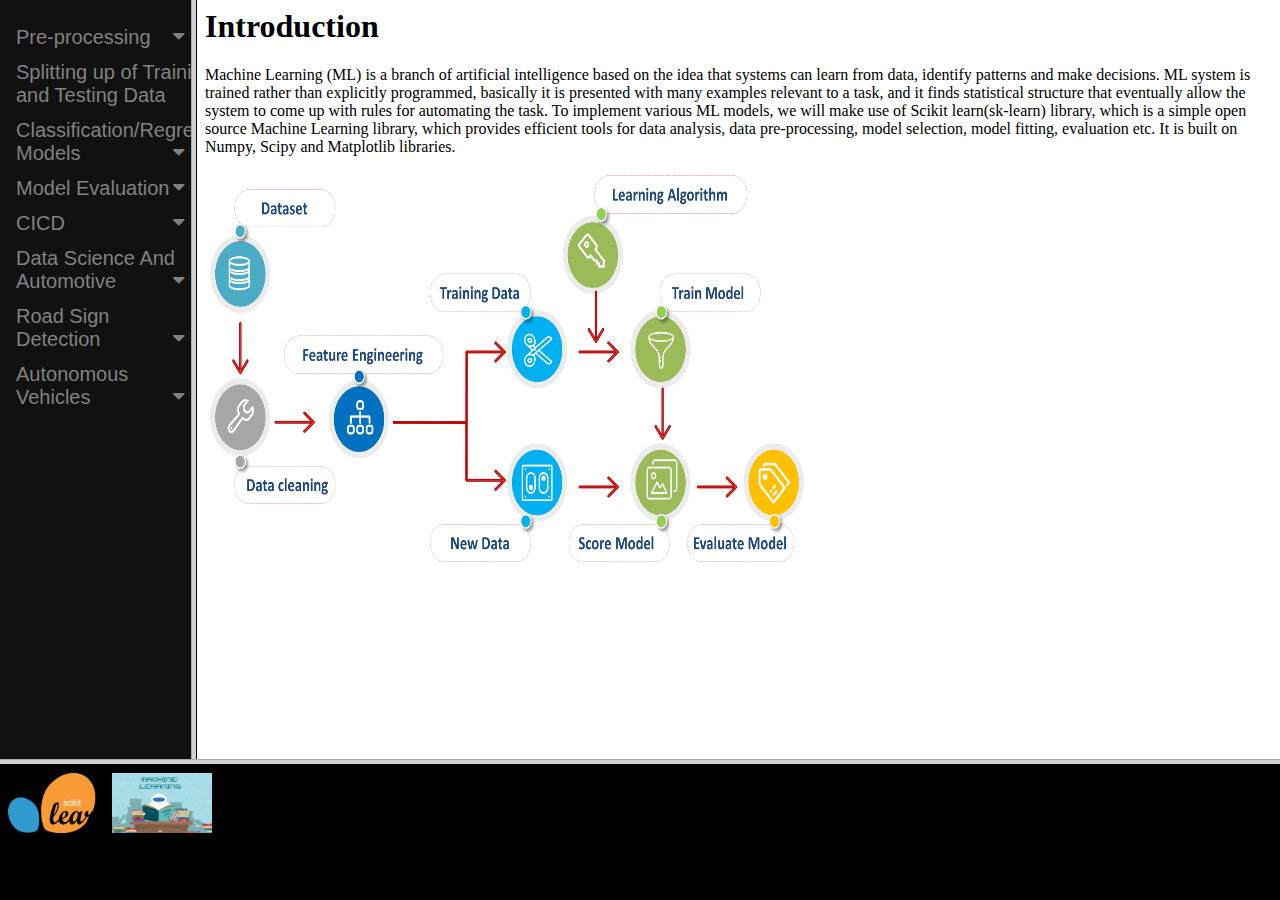
<file: Arrangment/index.html>
<!DOCTYPE html>
<html>


<frameset rows="85%,15%">
	

	<frameset cols="15%,*">
		
		<frame src="frame_b.html" >
		<frame name="iframe_a"  src="MLPages/Introduction.html" >
		
	</frameset>
	<frame src="footer.html" noresize="noresize">
	
</frameset>

</html>
</file>
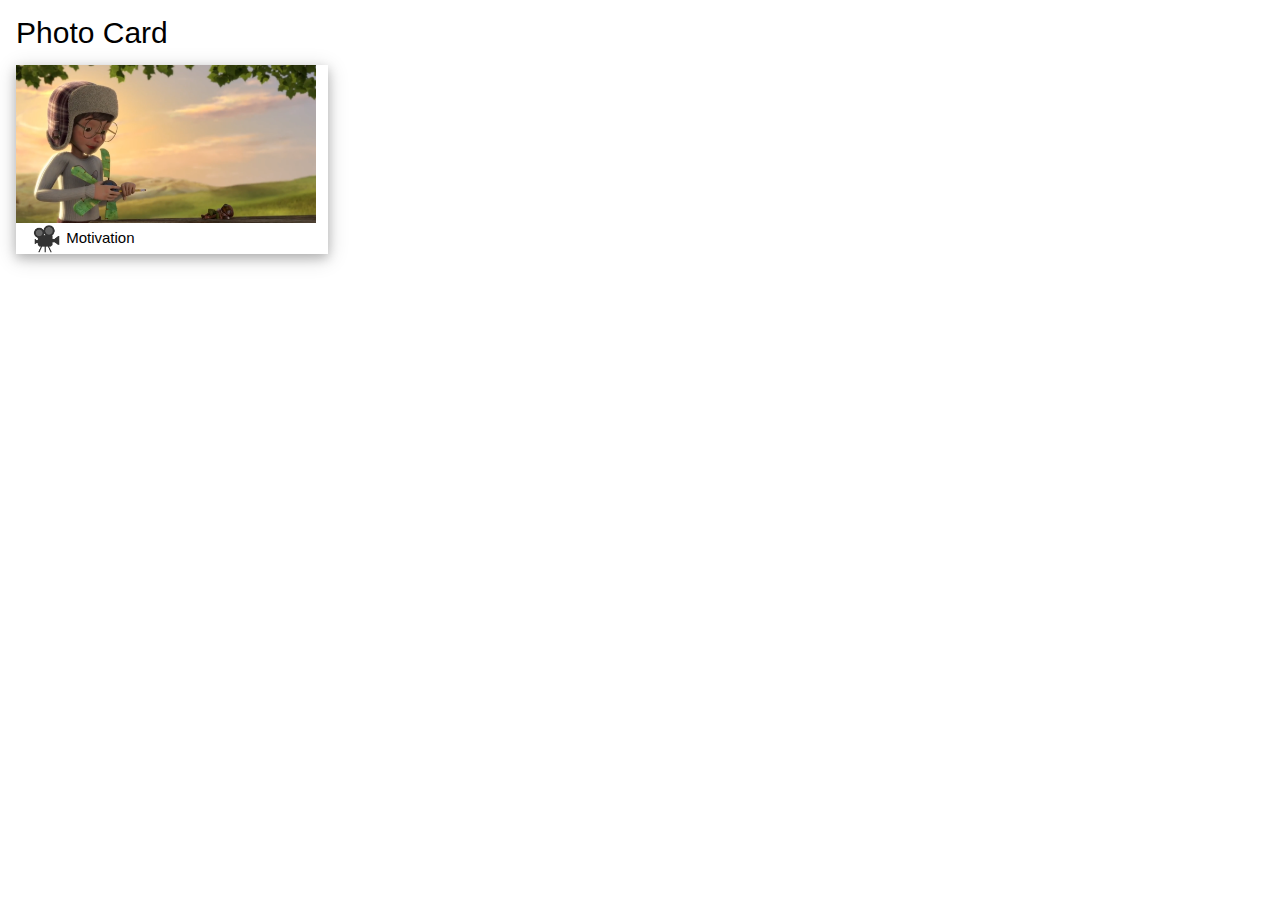
<file: Cards/index.html>
<!DOCTYPE html>
<html>
<title>W3.CSS</title>
<meta name="viewport" content="width=device-width, initial-scale=1">
<link rel="stylesheet" href="https://www.w3schools.com/w3css/4/w3.css">
<style>
#imagcircle {
  border-radius: 50%;
}
</style>
<body>


<div class="w3-container">
  <h2>Photo Card</h2>



  <div class="w3-card-4" style="width:25%">
 <img src="videos1.png" alt="Italian Trulli" width="300" >

    <div class="w3-container">
      <img class="imagcircle" src="icon1.png" alt="Avatar" style="width:30px"> Motivation
    </div>
  </div>
</div>

</body>
</html>
</file>
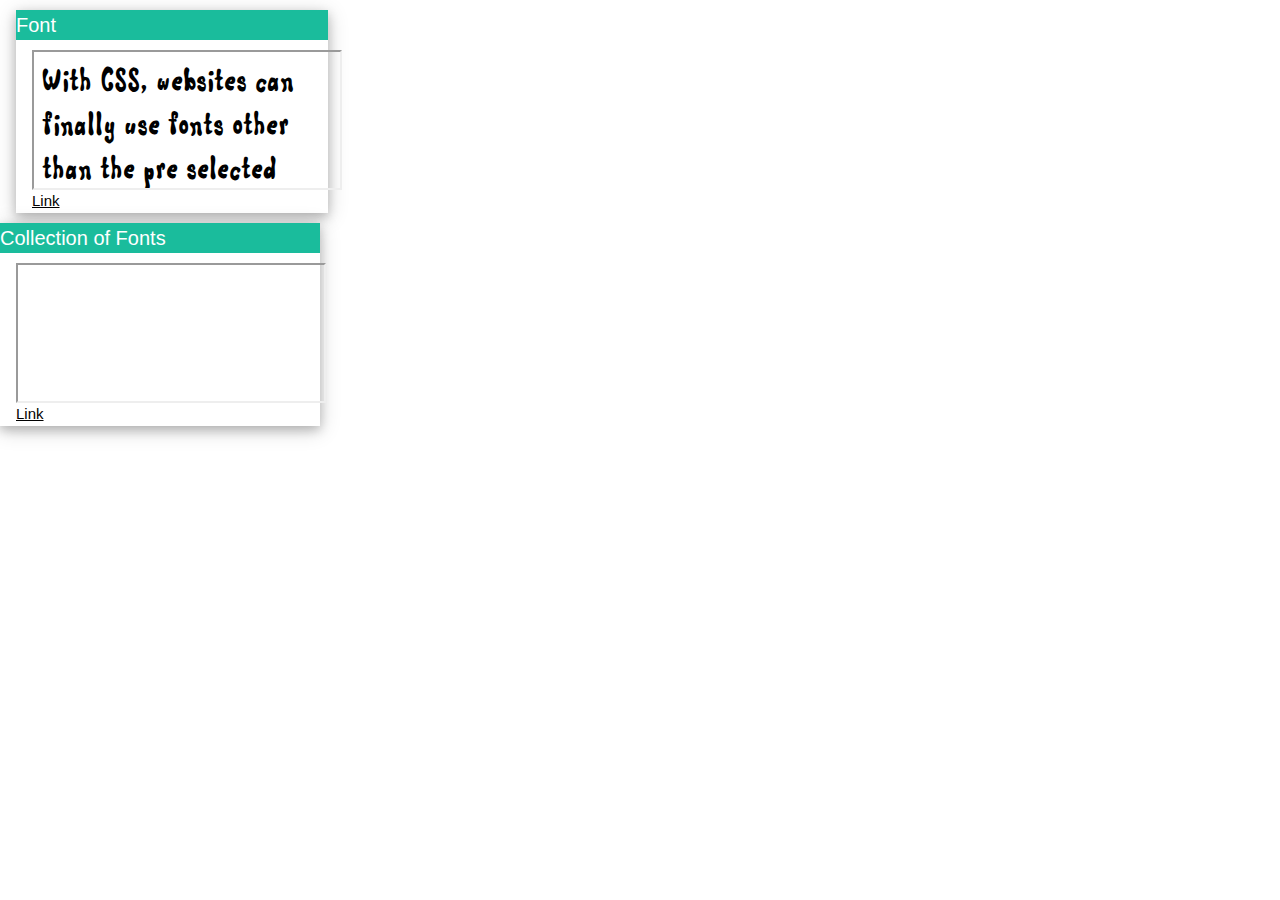
<file: Font/index.html>
<html>
<head>
<title>Page Title</title>
<meta charset="UTF-8">
<meta name="viewport" content="width=device-width, initial-scale=1">
<link rel="stylesheet" href="https://www.w3schools.com/w3css/4/w3.css">
<style>
/* Style the body */
body {
  font-family: Arial;
  margin: 0;
}

/* Header/Logo Title */
.header {
  padding: 0px;
  text-align: left;
  background: #1abc9c;
  color: white;
  font-size: 20px;
}

/* Page Content */
.content {padding:0px;}
</style>
</head>


</style>
</head>
<body>

<div class="w3-container">


  <div class="w3-card-4" style="width:25%">
    
	  <h1 class="header">Font</h1>
    <div class="w3-container">
	<iframe width="310" height="140"  src="File.html"></iframe>

 <a href="https://drive.google.com/file/d/1WO3ZG9R5Vi-tHY6UpSZdrMdIKhEZMXMV/view?usp=sharing" target="_blank">Link</a> 
    </div>
  </div>
</div>


 <div class="w3-card-4" style="width:25%">
    
	  <h1 class="header">Collection of Fonts</h1>
    <div class="w3-container">
<iframe width="310" height="140"  src="https://www.dafont.com/" ></iframe>
<a href="https://www.dafont.com/" target="_blank">Link</a> 
    </div>
  </div>










</body>
</html>
</file>
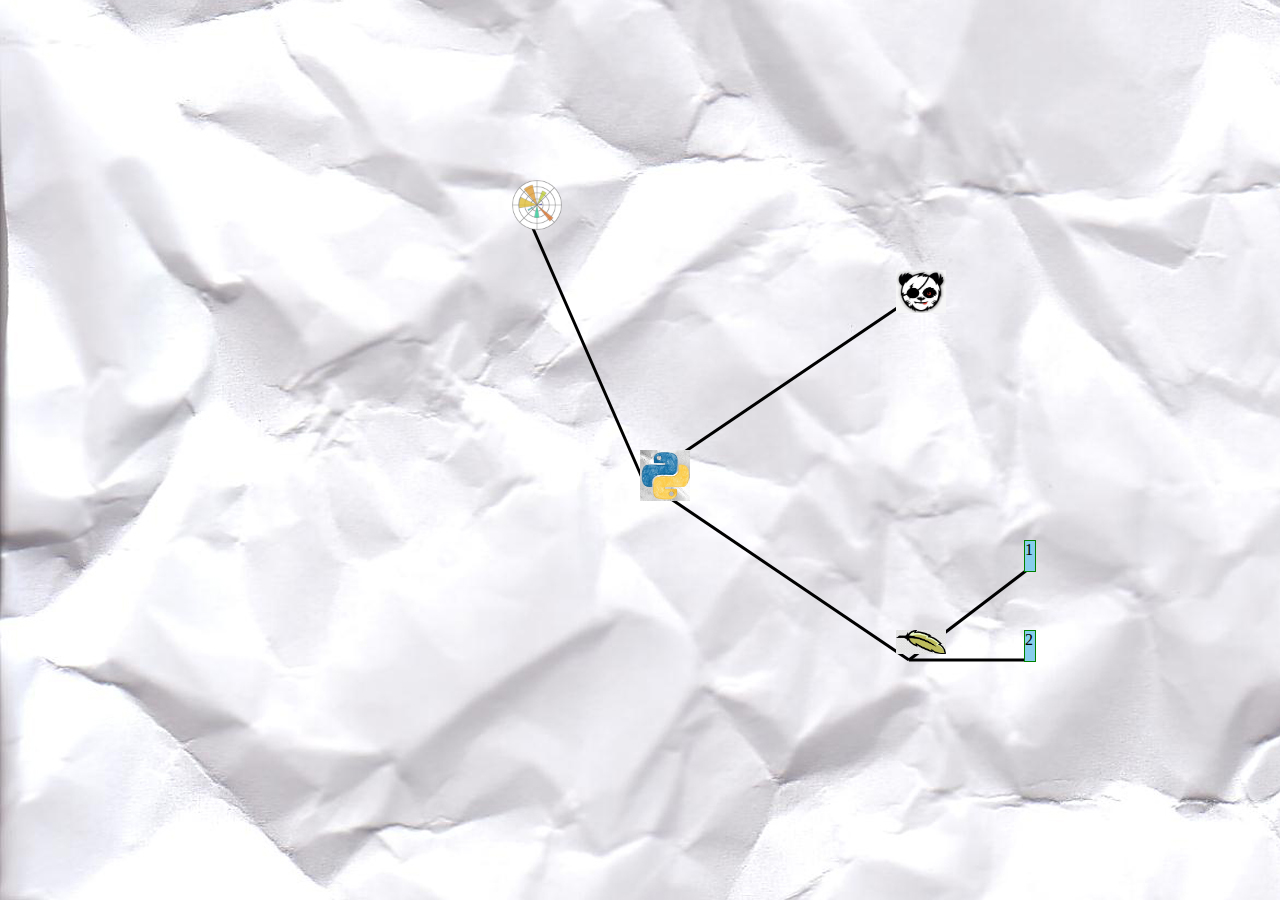
<file: MindMap/index.html>
<!doctype html>
<html>
<head>

<script type="text/javascript" src="jquery.js"></script>
<script src="jquery-ui.js"></script>

    <link rel="stylesheet" href="style.css" type="text/css">

    <script src="script.js"></script>
</head>
<body>
    <canvas id="canvas" width=300 height=300></canvas>
    <div>
     <div id="position1"> <a href="Pandas/index.html">  <div id="0" class="draggable"> <img src="pandas.jpeg" width="50"></div></a></div>
       <div id="position2"> <div id="1" class="draggable"> <img src="Tk.png" width="50"></div></div>
        <div id="position3"><div id="2" class="draggable textwrite">1</div></div>
        <div id="position4"> <div id="3" class="draggable textwrite">2</div> </div>
	<div id="position5"> <div id="4" class="draggable"><img src="matplotlib.png" width="50"></div> </div>


    </div>
    <div id="wrap2">
        <div id="0r" class="draggable"><img src="python.png" width="50"></div>


    </div>
</body>
</html>
</file>
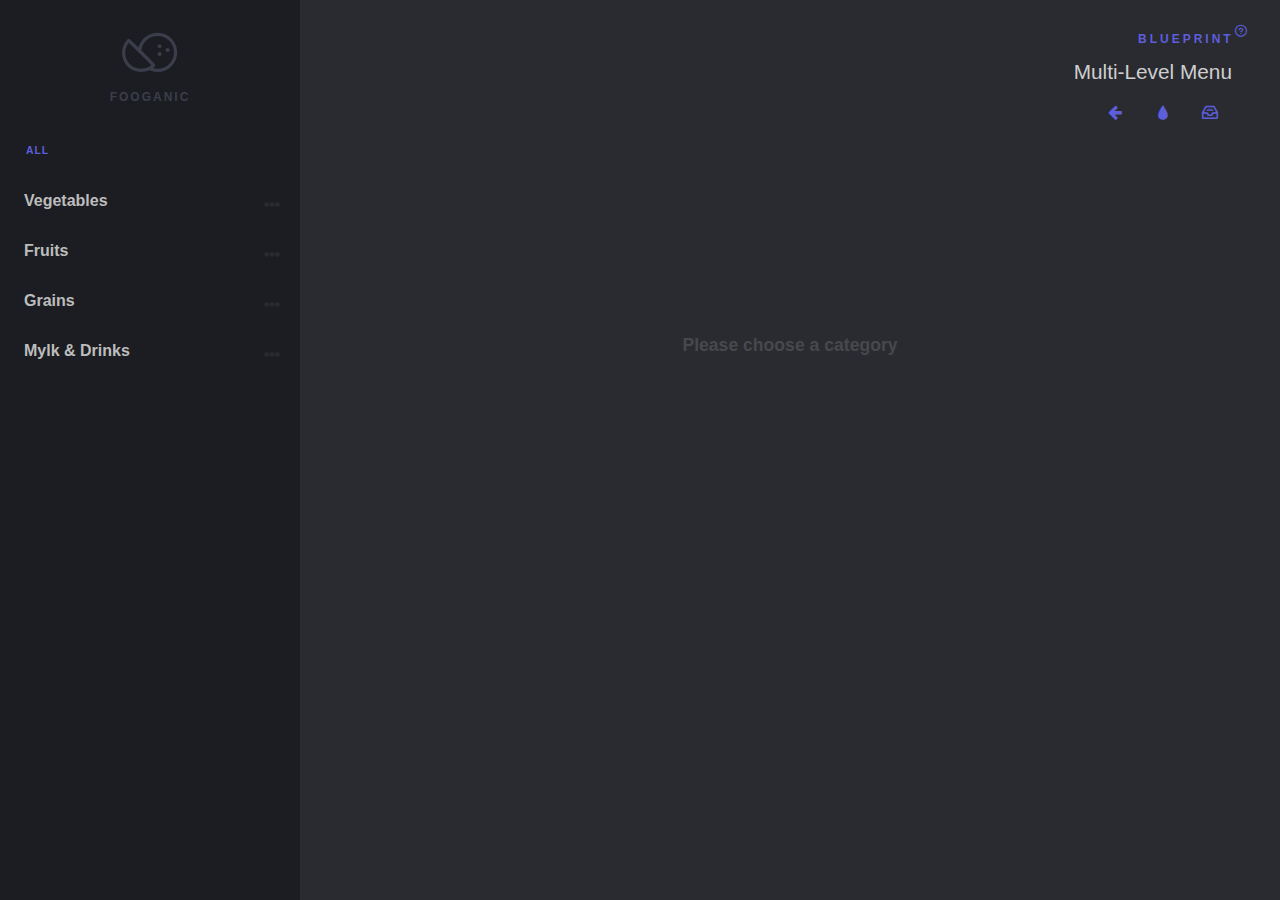
<file: MultiLevelMenu-master/index.html>
<!DOCTYPE html>
<html lang="en" class="no-js">

<head>
	<meta charset="UTF-8" />
	<meta http-equiv="X-UA-Compatible" content="IE=edge,chrome=1">
	<meta name="viewport" content="width=device-width, initial-scale=1.0">
	<title>Blueprint: Multi-Level Menu</title>
	<meta name="description" content="Blueprint: A basic template for a responsive multi-level menu" />
	<meta name="keywords" content="blueprint, template, html, css, menu, responsive, mobile-friendly" />
	<meta name="author" content="Codrops" />
	<link rel="shortcut icon" href="favicon.ico">
	<!-- food icons -->
	<link rel="stylesheet" type="text/css" href="css/organicfoodicons.css" />
	<!-- demo styles -->
	<link rel="stylesheet" type="text/css" href="css/demo.css" />
	<!-- menu styles -->
	<link rel="stylesheet" type="text/css" href="css/component.css" />
	<script src="js/modernizr-custom.js"></script>
</head>

<body>
	<!-- Main container -->
	<div class="container">
		<!-- Blueprint header -->
		<header class="bp-header cf">
			<div class="dummy-logo">
				<div class="dummy-icon foodicon foodicon--coconut"></div>
				<h2 class="dummy-heading">Fooganic</h2>
			</div>
			<div class="bp-header__main">
				<span class="bp-header__present">Blueprint <span class="bp-tooltip bp-icon bp-icon--about" data-content="The Blueprints are a collection of basic and minimal website concepts, components, plugins and layouts with minimal style for easy adaption and usage, or simply for inspiration."></span></span>
				<h1 class="bp-header__title">Multi-Level Menu</h1>
				<nav class="bp-nav">
					<a class="bp-nav__item bp-icon bp-icon--prev" href="http://tympanus.net/Blueprints/PageStackNavigation/" data-info="previous Blueprint"><span>Previous Blueprint</span></a>
					<!--a class="bp-nav__item bp-icon bp-icon--next" href="" data-info="next Blueprint"><span>Next Blueprint</span></a-->
					<a class="bp-nav__item bp-icon bp-icon--drop" href="http://tympanus.net/codrops/?p=25521" data-info="back to the Codrops article"><span>back to the Codrops article</span></a>
					<a class="bp-nav__item bp-icon bp-icon--archive" href="http://tympanus.net/codrops/category/blueprints/" data-info="Blueprints archive"><span>Go to the archive</span></a>
				</nav>
			</div>
		</header>
		<button class="action action--open" aria-label="Open Menu"><span class="icon icon--menu"></span></button>
		<nav id="ml-menu" class="menu">
			<button class="action action--close" aria-label="Close Menu"><span class="icon icon--cross"></span></button>
			<div class="menu__wrap">
				<ul data-menu="main" class="menu__level" tabindex="-1" role="menu" aria-label="All">
					<li class="menu__item" role="menuitem"><a class="menu__link" data-submenu="submenu-1" aria-owns="submenu-1" href="#">Vegetables</a></li>
					<li class="menu__item" role="menuitem"><a class="menu__link" data-submenu="submenu-2" aria-owns="submenu-2" href="#">Fruits</a></li>
					<li class="menu__item" role="menuitem"><a class="menu__link" data-submenu="submenu-3" aria-owns="submenu-3" href="#">Grains</a></li>
					<li class="menu__item" role="menuitem"><a class="menu__link" data-submenu="submenu-4" aria-owns="submenu-4" href="#">Mylk &amp; Drinks</a></li>
				</ul>
				<!-- Submenu 1 -->
				<ul data-menu="submenu-1" id="submenu-1" class="menu__level" tabindex="-1" role="menu" aria-label="Vegetables">
					<li class="menu__item" role="menuitem"><a class="menu__link" href="#">Stalk Vegetables</a></li>
					<li class="menu__item" role="menuitem"><a class="menu__link" href="#">Roots &amp; Seeds</a></li>
					<li class="menu__item" role="menuitem"><a class="menu__link" href="#">Cabbages</a></li>
					<li class="menu__item" role="menuitem"><a class="menu__link" href="#">Salad Greens</a></li>
					<li class="menu__item" role="menuitem"><a class="menu__link" href="#">Mushrooms</a></li>
					<li class="menu__item" role="menuitem"><a class="menu__link" data-submenu="submenu-1-1" aria-owns="submenu-1-1" href="#">Sale %</a></li>
				</ul>
				<!-- Submenu 1-1 -->
				<ul data-menu="submenu-1-1" id="submenu-1-1" class="menu__level" tabindex="-1" role="menu" aria-label="Sale %">
					<li class="menu__item" role="menuitem"><a class="menu__link" href="#">Fair Trade Roots</a></li>
					<li class="menu__item" role="menuitem"><a class="menu__link" href="#">Dried Veggies</a></li>
					<li class="menu__item" role="menuitem"><a class="menu__link" href="#">Our Brand</a></li>
					<li class="menu__item" role="menuitem"><a class="menu__link" href="#">Homemade</a></li>
				</ul>
				<!-- Submenu 2 -->
				<ul data-menu="submenu-2" id="submenu-2" class="menu__level" tabindex="-1" role="menu" aria-label="Fruits">
					<li class="menu__item" role="menuitem"><a class="menu__link" href="#">Citrus Fruits</a></li>
					<li class="menu__item" role="menuitem"><a class="menu__link" href="#">Berries</a></li>
					<li class="menu__item" role="menuitem"><a class="menu__link" data-submenu="submenu-2-1" aria-owns="submenu-2-1" href="#">Special Selection</a></li>
					<li class="menu__item" role="menuitem"><a class="menu__link" href="#">Tropical Fruits</a></li>
					<li class="menu__item" role="menuitem"><a class="menu__link" href="#">Melons</a></li>
				</ul>
				<!-- Submenu 2-1 -->
				<ul data-menu="submenu-2-1" id="submenu-2-1" class="menu__level" tabindex="-1" role="menu" aria-label="Special Selection">
					<li class="menu__item" role="menuitem"><a class="menu__link" href="#">Exotic Mixes</a></li>
					<li class="menu__item" role="menuitem"><a class="menu__link" href="#">Wild Pick</a></li>
					<li class="menu__item" role="menuitem"><a class="menu__link" href="#">Vitamin Boosters</a></li>
				</ul>
				<!-- Submenu 3 -->
				<ul data-menu="submenu-3" id="submenu-3" class="menu__level" tabindex="-1" role="menu" aria-label="Grains">
					<li class="menu__item" role="menuitem"><a class="menu__link" href="#">Buckwheat</a></li>
					<li class="menu__item" role="menuitem"><a class="menu__link" href="#">Millet</a></li>
					<li class="menu__item" role="menuitem"><a class="menu__link" href="#">Quinoa</a></li>
					<li class="menu__item" role="menuitem"><a class="menu__link" href="#">Wild Rice</a></li>
					<li class="menu__item" role="menuitem"><a class="menu__link" href="#">Durum Wheat</a></li>
					<li class="menu__item" role="menuitem"><a class="menu__link" data-submenu="submenu-3-1" aria-owns="submenu-3-1" href="#">Promo Packs</a></li>
				</ul>
				<!-- Submenu 3-1 -->
				<ul data-menu="submenu-3-1" id="submenu-3-1" class="menu__level" tabindex="-1" role="menu" aria-label="Promo Packs">
					<li class="menu__item" role="menuitem"><a class="menu__link" href="#">Starter Kit</a></li>
					<li class="menu__item" role="menuitem"><a class="menu__link" href="#">The Essential 8</a></li>
					<li class="menu__item" role="menuitem"><a class="menu__link" href="#">Bolivian Secrets</a></li>
					<li class="menu__item" role="menuitem"><a class="menu__link" href="#">Flour Packs</a></li>
				</ul>
				<!-- Submenu 4 -->
				<ul data-menu="submenu-4" id="submenu-4" class="menu__level" tabindex="-1" role="menu" aria-label="Mylk &amp; Drinks">
					<li class="menu__item" role="menuitem"><a class="menu__link" href="#">Grain Mylks</a></li>
					<li class="menu__item" role="menuitem"><a class="menu__link" href="#">Seed Mylks</a></li>
					<li class="menu__item" role="menuitem"><a class="menu__link" href="#">Nut Mylks</a></li>
					<li class="menu__item" role="menuitem"><a class="menu__link" href="#">Nutri Drinks</a></li>
					<li class="menu__item" role="menuitem"><a class="menu__link" data-submenu="submenu-4-1" aria-owns="submenu-4-1" href="#">Selection</a></li>
				</ul>
				<!-- Submenu 4-1 -->
				<ul data-menu="submenu-4-1" id="submenu-4-1" class="menu__level" tabindex="-1" role="menu" aria-label="Selection">
					<li class="menu__item" role="menuitem"><a class="menu__link" href="#">Nut Mylk Packs</a></li>
					<li class="menu__item" role="menuitem"><a class="menu__link" href="#">Amino Acid Heaven</a></li>
					<li class="menu__item" role="menuitem"><a class="menu__link" href="#">Allergy Free</a></li>
				</ul>
			</div>
		</nav>
		<div class="content">
			<p class="info">Please choose a category</p>
			<!-- Ajax loaded content here -->
		</div>
	</div>
	<!-- /view -->
	<script src="js/classie.js"></script>
	<script src="js/dummydata.js"></script>
	<script src="js/main.js"></script>
	<script>
	(function() {
		var menuEl = document.getElementById('ml-menu'),
			mlmenu = new MLMenu(menuEl, {
				// breadcrumbsCtrl : true, // show breadcrumbs
				// initialBreadcrumb : 'all', // initial breadcrumb text
				backCtrl : false, // show back button
				// itemsDelayInterval : 60, // delay between each menu item sliding animation
				onItemClick: loadDummyData // callback: item that doesn´t have a submenu gets clicked - onItemClick([event], [inner HTML of the clicked item])
			});

		// mobile menu toggle
		var openMenuCtrl = document.querySelector('.action--open'),
			closeMenuCtrl = document.querySelector('.action--close');

		openMenuCtrl.addEventListener('click', openMenu);
		closeMenuCtrl.addEventListener('click', closeMenu);

		function openMenu() {
			classie.add(menuEl, 'menu--open');
			closeMenuCtrl.focus();
		}

		function closeMenu() {
			classie.remove(menuEl, 'menu--open');
			openMenuCtrl.focus();
		}

		// simulate grid content loading
		var gridWrapper = document.querySelector('.content');

		function loadDummyData(ev, itemName) {
			ev.preventDefault();

			closeMenu();
			gridWrapper.innerHTML = '';
			classie.add(gridWrapper, 'content--loading');
			setTimeout(function() {
				classie.remove(gridWrapper, 'content--loading');
				gridWrapper.innerHTML = '<ul class="products">' + dummyData[itemName] + '<ul>';
			}, 700);
		}
	})();
	</script>
</body>

</html>
</file>
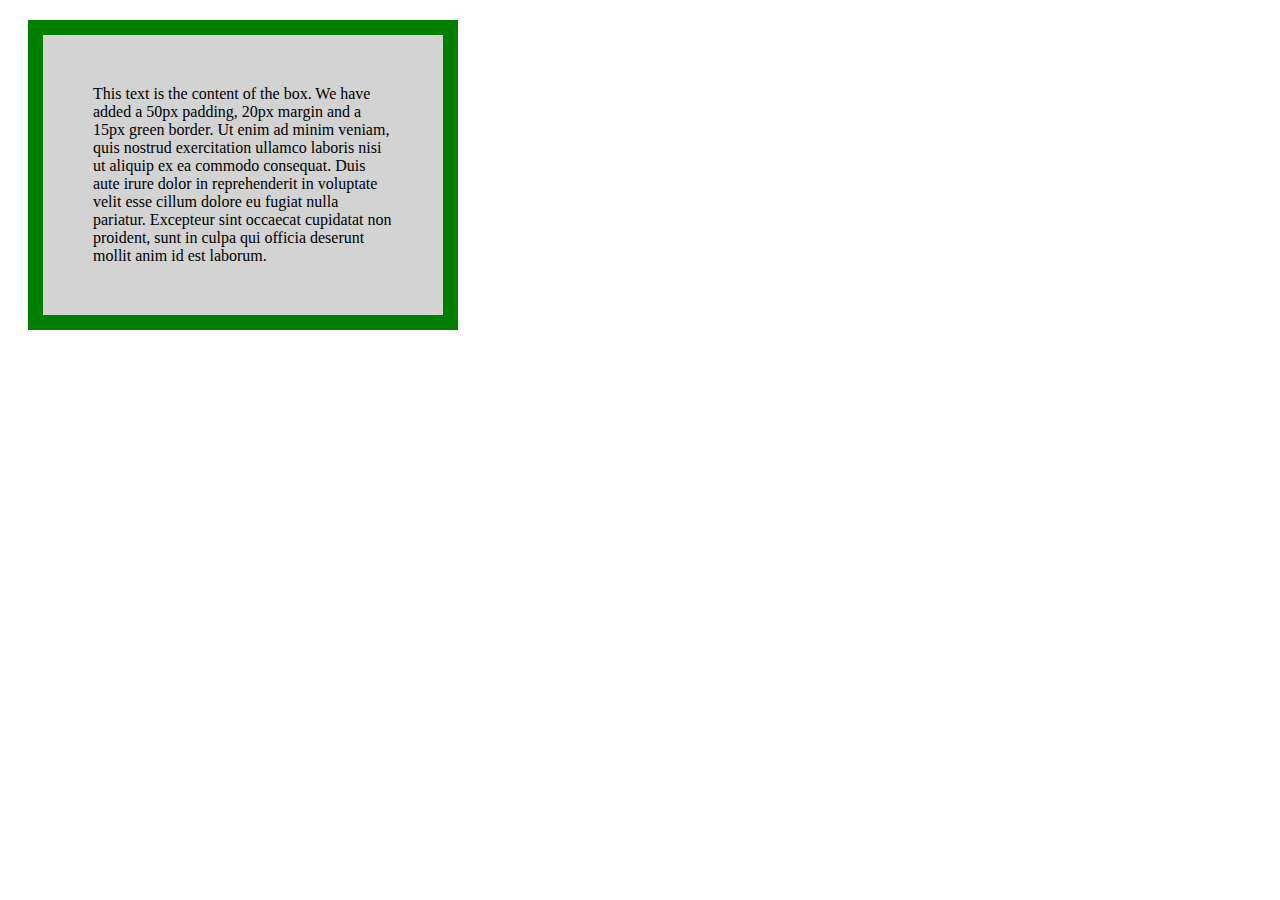
<file: Textbox/index.html>
<!DOCTYPE html>
<html>
<head>
<style>
div {
  background-color: lightgrey;
  width: 300px;
  border: 15px solid green;
  padding: 50px;
  margin: 20px;
}
</style>
</head>
<body>


<div>This text is the content of the box. We have added a 50px padding, 20px margin and a 15px green border. Ut enim ad minim veniam, quis nostrud exercitation ullamco laboris nisi ut aliquip ex ea commodo consequat. Duis aute irure dolor in reprehenderit in voluptate velit esse cillum dolore eu fugiat nulla pariatur. Excepteur sint occaecat cupidatat non proident, sunt in culpa qui officia deserunt mollit anim id est laborum.</div>

</body>
</html>
</file>
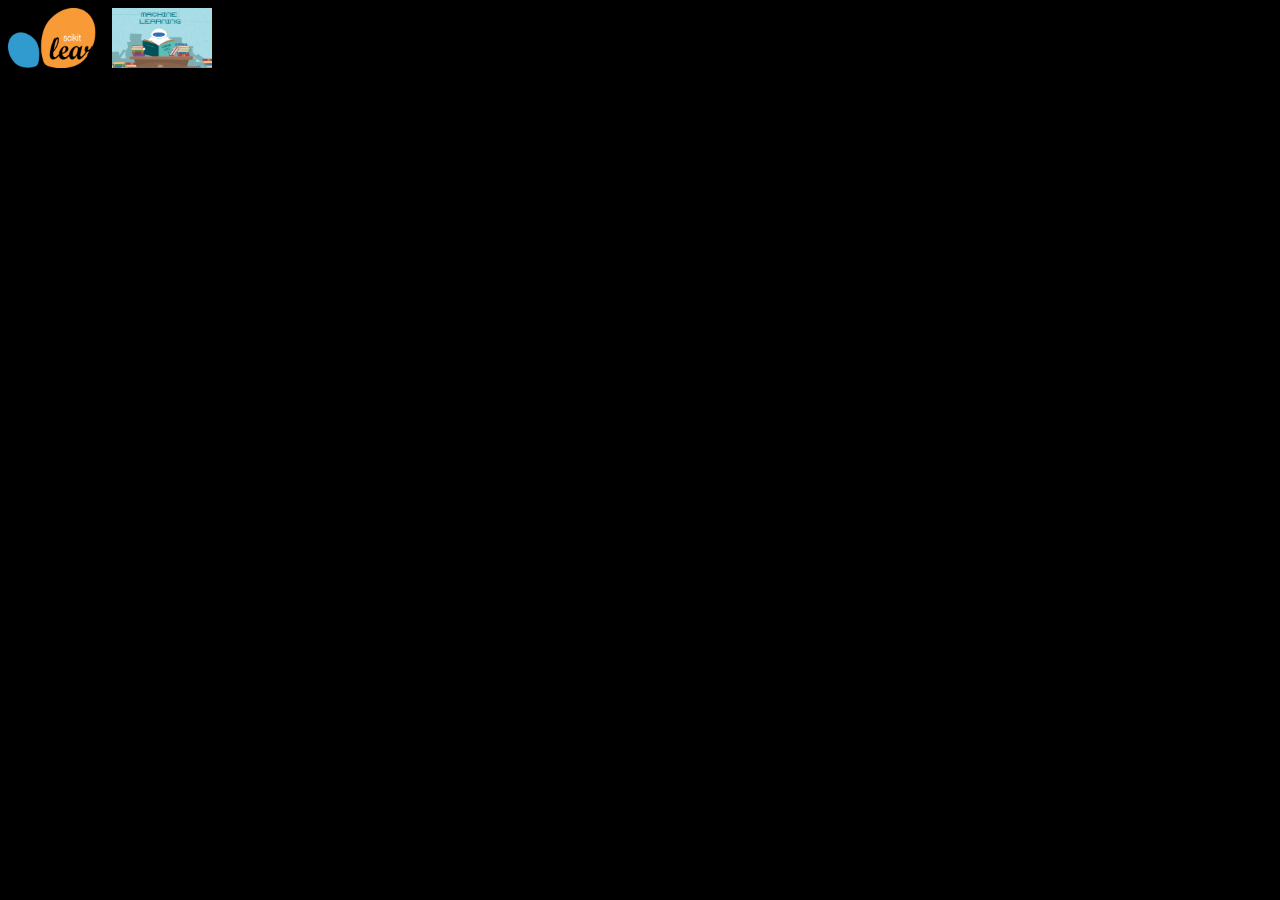
<file: Arrangment/footer.html>
<html>
<body style="background-color:black;">

<img src="sklearn.png" alt="Italian Trulli" height="60" width="100">
<img src="machineLearning3.png" height="60" width="100" alt="Italian Trulli">
</body>
</html>
</file>
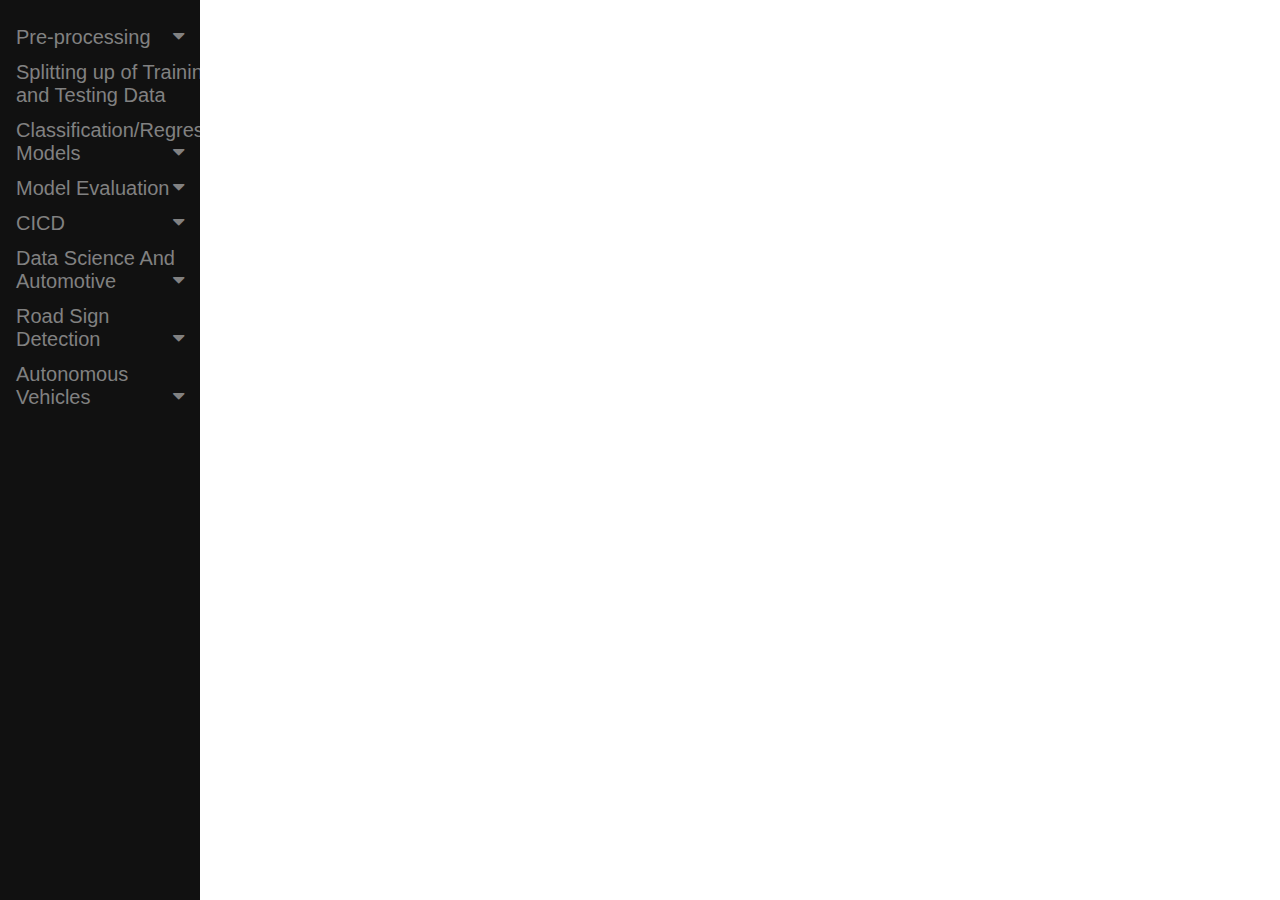
<file: Arrangment/frame_b.html>
<!DOCTYPE html>
<html>
<head>
<meta name="viewport" content="width=device-width, initial-scale=1">
<link rel="stylesheet" href="https://cdnjs.cloudflare.com/ajax/libs/font-awesome/4.7.0/css/font-awesome.min.css">
<style>
body {
  font-family: "Lato", sans-serif;
}

/* Fixed sidenav, full height */
.sidenav {
  height: 100%;
  width: 200px;
  position: fixed;
  z-index: 1;
  top: 0;
  left: 0;
  background-color: #111;
  overflow-x: hidden;
  padding-top: 20px;
}

/* Style the sidenav links and the dropdown button */
.sidenav a, .dropdown-btn {
  padding: 6px 8px 6px 16px;
  text-decoration: none;
  font-size: 20px;
  color: #818181;
  display: block;
  border: none;
  background: none;
  width: 100%;
  text-align: left;
  cursor: pointer;
  outline: none;
}

/* On mouse-over */
.sidenav a:hover, .dropdown-btn:hover {
  color: #f1f1f1;
}

/* Main content */
.main {
  margin-left: 200px; /* Same as the width of the sidenav */
  font-size: 20px; /* Increased text to enable scrolling */
  padding: 0px 10px;
}

/* Add an active class to the active dropdown button */
.active {
  background-color: green;
  color: white;
}

/* Dropdown container (hidden by default). Optional: add a lighter background color and some left padding to change the design of the dropdown content */
.dropdown-container {
  display: none;
  background-color: #262626;
  padding-left: 8px;
}

/* Optional: Style the caret down icon */
.fa-caret-down {
  float: right;
  padding-right: 8px;
}

/* Some media queries for responsiveness */
@media screen and (max-height: 450px) {
  .sidenav {padding-top: 15px;}
  .sidenav a {font-size: 18px;}
}
</style>
</head>
<body>

<div class="sidenav">

  <button class="dropdown-btn">Pre-processing 
    <i class="fa fa-caret-down"></i>
  </button>
  <div class="dropdown-container">
    <a target="iframe_a"  href="MLPages/StandardScaler.html">StandardScaler</a>
    <a target="iframe_a" href="MLPages/ScalingToARange.html">Scaling to a range</a>
    <a target="iframe_a" href="MLPages/Normalizer.html">Normalizer</a>
	 <a target="iframe_a" href="MLPages/EncodingCategoricalData.html">Encoding categorical data</a>
  </div>
<a target="iframe_a" href="MLPages/SplittingUpOfTrainingAndTestingData.html">Splitting up of Training and Testing Data</a>


  <button class="dropdown-btn">Classification/Regression Models

    <i class="fa fa-caret-down"></i>
  </button>
  <div class="dropdown-container">
    <a target="iframe_a"  href="MLPages/LinearRegression.html">Linear Regression</a>
    <a target="iframe_a" href="MLPages/LogisticRegression.html">Logistic Regression</a>
    <a target="iframe_a" href="MLPages/SupportVectorMachine.html">Support Vector Machine</a>
	 <a target="iframe_a" href="MLPages/DecisionTree.html">Decision Tree</a>
	<a target="iframe_a" href="MLPages/RandomForest.html">Random Forest</a>
  </div>


<button class="dropdown-btn">Model Evaluation
    <i class="fa fa-caret-down"></i>
  </button>

  <div class="dropdown-container">
    <a target="iframe_a"  href="MLPages/ClassificationRegression Models.html">Classification model evaluation</a>
    <a target="iframe_a" href="MLPages/RegressionModelEvaluation.html">Regression model evaluation</a>

  </div>


 <button class="dropdown-btn">CICD

    <i class="fa fa-caret-down"></i>
  </button>
  <div class="dropdown-container">
    <a target="iframe_a"  href="CI_CD/Introduction.html">Introduction</a>
    <a target="iframe_a" href="CI_CD/setup.html">How to set it up</a>
    <a target="iframe_a" href="CI_CD/Working.html">How does it work</a>
    <a target="iframe_a" href="CI_CD/Using/Runing.html">How to run it</a>

  </div>

 <button class="dropdown-btn">Data Science And Automotive

    <i class="fa fa-caret-down"></i>
  </button>
  <div class="dropdown-container">
    <a target="iframe_a"  href="DataScienceAndAutomotive/page_1.htm">Introduction</a>
    <a target="iframe_a" href="DataScienceAndAutomotive/page_2.htm">Available Online Courses</a>
    <a target="iframe_a" href="DataScienceAndAutomotive/page_3.htm">Basics of Python</a>
    <a target="iframe_a" href="DataScienceAndAutomotive/page_4.htm">Databases</a>
	<a target="iframe_a" href="DataScienceAndAutomotive/page_5.htm">Links</a>

  </div>
 <button class="dropdown-btn">Road Sign Detection

    <i class="fa fa-caret-down"></i>
  </button>
  <div class="dropdown-container">
    <a target="iframe_a"  href="RoadSignDetection/ImageProcessingAutomotive.html">Introduction</a>
    <a target="iframe_a" href="RoadSignDetection/RoadSignDetection.html">Road Sign Detection</a>


  </div>


 <button class="dropdown-btn">Autonomous Vehicles

    <i class="fa fa-caret-down"></i>
  </button>
  <div class="dropdown-container">
    <a target="iframe_a"  href="AutonomousVehicles/Introduction.html">Introduction</a>
    <a target="iframe_a" href="AutonomousVehicles/Level1.html">Level 1</a>
    <a target="iframe_a" href="AutonomousVehicles/Level2.html">Level 2</a>
    <a target="iframe_a" href="AutonomousVehicles/Level3.html">Level 3</a>
    <a target="iframe_a" href="AutonomousVehicles/Level4.html">Level 4</a>
    <a target="iframe_a" href="AutonomousVehicles/Level5.html">Level 5</a>		
    	


  </div>

</div>





<script>
/* Loop through all dropdown buttons to toggle between hiding and showing its dropdown content - This allows the user to have multiple dropdowns without any conflict */
var dropdown = document.getElementsByClassName("dropdown-btn");
var i;

for (i = 0; i < dropdown.length; i++) {
  dropdown[i].addEventListener("click", function() {
  this.classList.toggle("active");
  var dropdownContent = this.nextElementSibling;
  if (dropdownContent.style.display === "block") {
  dropdownContent.style.display = "none";
  } else {
  dropdownContent.style.display = "block";
  }
  });
}
</script>

</body>
</html>
</file>
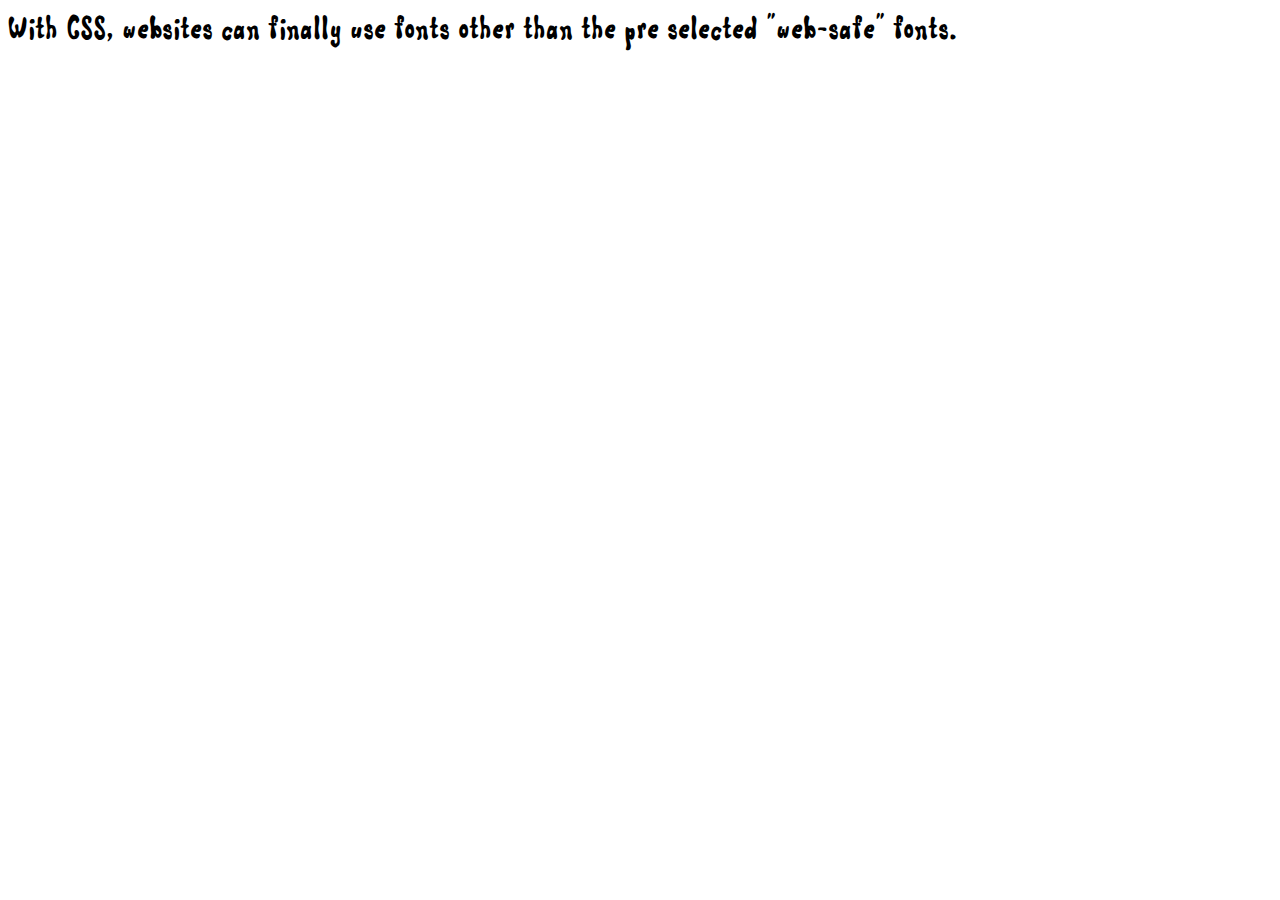
<file: Font/File.html>
<!DOCTYPE html>
<html>
<head>
<style> 
@font-face {
  font-family: myFirstFont;
  src: url(comic_land/ComicLand.ttf);
}

div {
  font-family: myFirstFont;
	font-family: myFirstFont;
	font-size: 200%;
}
</style>
</head>
<body>

<div>With CSS, websites can finally use fonts other than the pre selected "web-safe" fonts.</div>

</body>
</html>
</file>
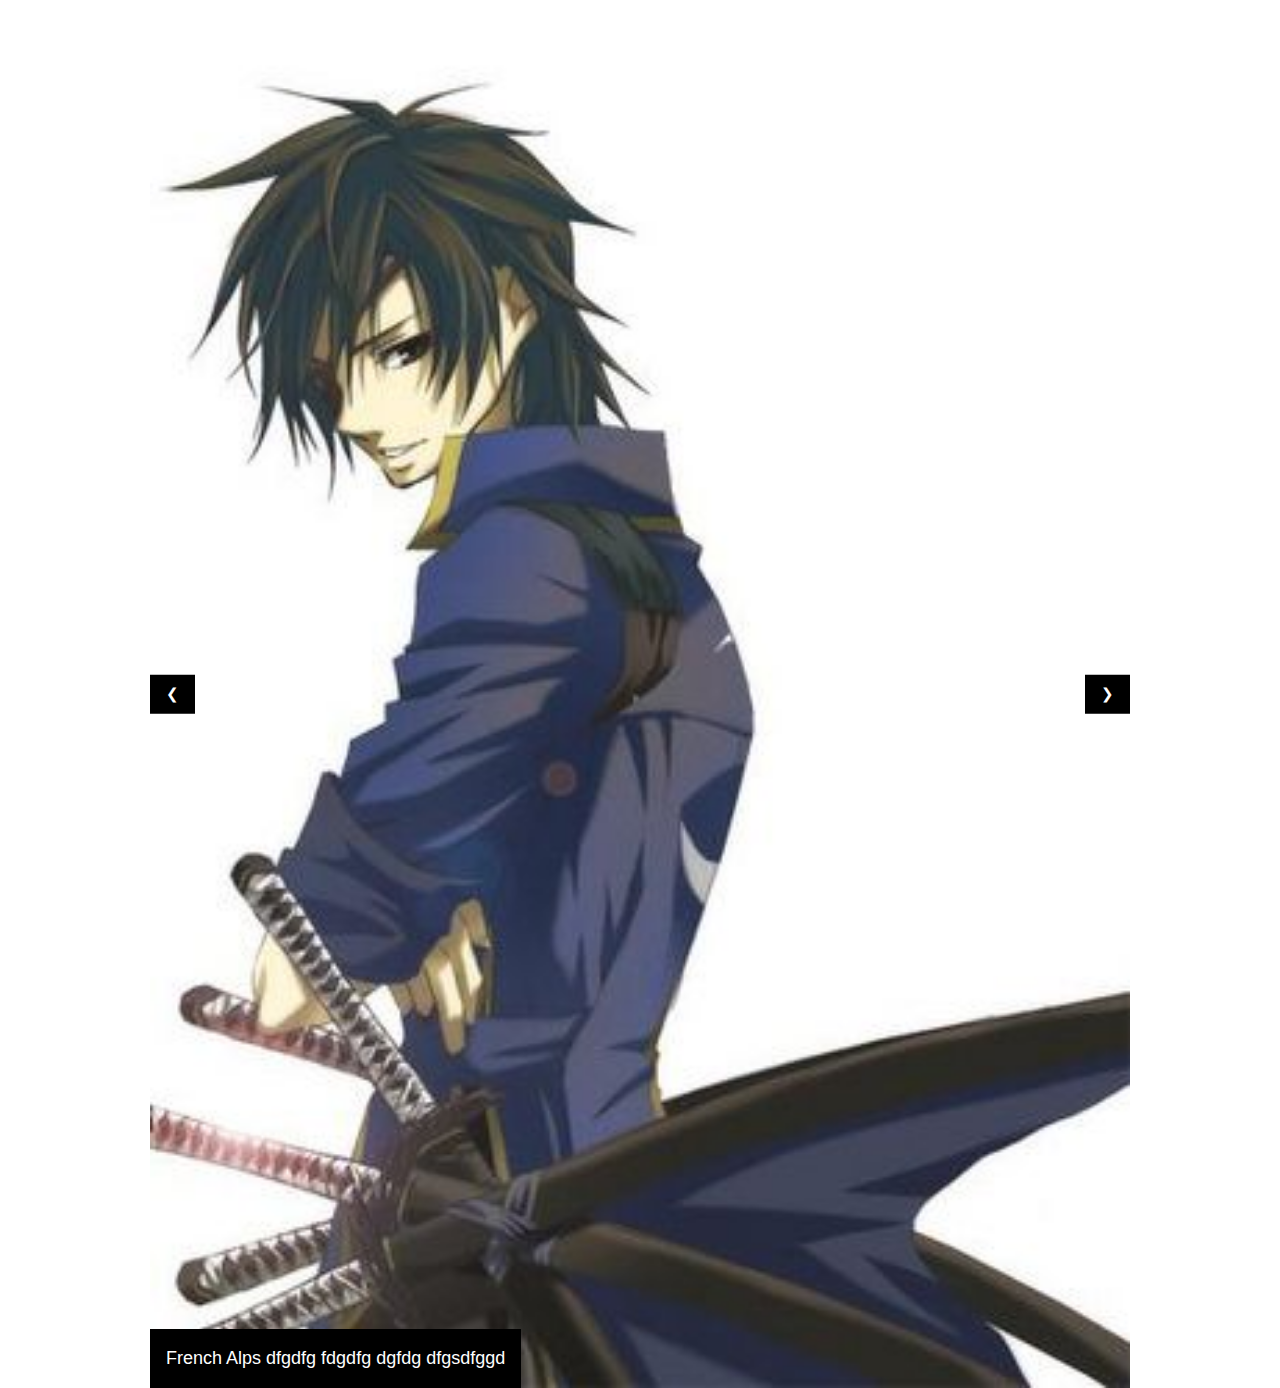
<file: SlideShow/SlideShow.html>
<!DOCTYPE html>
<html>
<title>W3.CSS</title>
<meta name="viewport" content="width=device-width, initial-scale=1">
<link rel="stylesheet" href="https://www.w3schools.com/w3css/4/w3.css">
<style>
.mySlides {display:none;}
</style>
<body>



<div class="w3-content w3-display-container">

<div class="w3-display-container mySlides">
  <img src="1.jpg" style="width:100%">
  <div class="w3-display-bottomleft w3-large w3-container w3-padding-16 w3-black">
    French Alps dfgdfg fdgdfg dgfdg dfgsdfggd
  </div>
</div>

<div class="w3-display-container mySlides">
  <img src="2.jpg" style="width:100%">
  <div class="w3-display-bottomright w3-large w3-container w3-padding-16 w3-black">
    Northern Lights
  </div>
</div>

<div class="w3-display-container mySlides">
  <img src="3.jpeg" style="width:100%">
  <div class="w3-display-topleft w3-large w3-container w3-padding-16 w3-black">
    Beautiful Mountains
  </div>
</div>


<button class="w3-button w3-display-left w3-black" onclick="plusDivs(-1)">&#10094;</button>
<button class="w3-button w3-display-right w3-black" onclick="plusDivs(1)">&#10095;</button>

</div>

<script>
var slideIndex = 1;
showDivs(slideIndex);

function plusDivs(n) {
  showDivs(slideIndex += n);
}

function showDivs(n) {
  var i;
  var x = document.getElementsByClassName("mySlides");
  if (n > x.length) {slideIndex = 1}
  if (n < 1) {slideIndex = x.length}
  for (i = 0; i < x.length; i++) {
     x[i].style.display = "none";  
  }
  x[slideIndex-1].style.display = "block";  
}
</script>

</body>
</html>
</file>
<file: MindMap/style.css>
body {
background-image: url("bg.jpg");
  background-repeat: repeat-n;
margin: 0; height: 100%; overflow: hidden}
    #canvas{
        position:absolute;

        width:100%;height:100%;
    }
    .draggable{
        width:10px;
        height:30px;
        
    }
.textwrite{
background:skyblue;
        border:1px solid green;
}
    .right{
        margin-left:100px; 
        background:salmon;
    }
    #wrap2{  position: fixed; /* or absolute */
  top: 50%;
  left: 50%;}

    #position1{  position: fixed; /* or absolute */
  top: 30%;
  left: 70%;}

    #position2{  position: fixed; /* or absolute */
  top: 70%;
  left: 70%;}

   #position3{  position: fixed; /* or absolute */
  top: 60%;
  left: 80%;}

   #position4{  position: fixed; /* or absolute */
  top: 70%;
  left: 80%;}

   #position5{  position: fixed; /* or absolute */
  top: 20%;
  left: 40%;}
</file>
<file: MultiLevelMenu-master/css/organicfoodicons.css>
@font-face {
	font-family: 'organicfoodicons';
	src:url('../fonts/organicfoodicons/organicfoodicons.eot?56tr8g');
	src:url('../fonts/organicfoodicons/organicfoodicons.eot?56tr8g#iefix') format('embedded-opentype'),
		url('../fonts/organicfoodicons/organicfoodicons.woff2?56tr8g') format('woff2'),
		url('../fonts/organicfoodicons/organicfoodicons.ttf?56tr8g') format('truetype'),
		url('../fonts/organicfoodicons/organicfoodicons.woff?56tr8g') format('woff'),
		url('../fonts/organicfoodicons/organicfoodicons.svg?56tr8g#organicfoodicons') format('svg');
	font-weight: normal;
	font-style: normal;
}

.foodicon {
	font-family: 'organicfoodicons';
	speak: none;
	font-style: normal;
	font-weight: normal;
	font-variant: normal;
	text-transform: none;
	line-height: 1;
	/* Better Font Rendering =========== */
	-webkit-font-smoothing: antialiased;
	-moz-osx-font-smoothing: grayscale;
}

.foodicon--jam::before {
	content: "\e900";
}
.foodicon--radish::before {
	content: "\e901";
}
.foodicon--carrot::before {
	content: "\e902";
}
.foodicon--coconut::before {
	content: "\e903";
}
.foodicon--corn::before {
	content: "\e904";
}
.foodicon--cucumber::before {
	content: "\e905";
}
.foodicon--eggplant::before {
	content: "\e907";
}
.foodicon--ekobag::before {
	content: "\e908";
}
.foodicon--grain::before {
	content: "\e909";
}
.foodicon--grape::before {
	content: "\e90a";
}
.foodicon--leaf::before {
	content: "\e90b";
}
.foodicon--lemon::before {
	content: "\e90c";
}
.foodicon--lettuce::before {
	content: "\e90d";
}
.foodicon--mylk::before {
	content: "\e90e";
}
.foodicon--mushrooms::before {
	content: "\e90f";
}
.foodicon--onion::before {
	content: "\e910";
}
.foodicon--pear::before {
	content: "\e911";
}
.foodicon--pepper::before {
	content: "\e912";
}
.foodicon--smoothie::before {
	content: "\e913";
}
.foodicon--squeezer::before {
	content: "\e914";
}
.foodicon--tomato::before {
	content: "\e915";
}
.foodicon--watermelon::before {
	content: "\e916";
}
.foodicon--apple::before {
	content: "\e917";
}
.foodicon--banana::before {
	content: "\e918";
}
.foodicon--basket::before {
	content: "\e919";
}
.foodicon--blender::before {
	content: "\e91a";
}
.foodicon--bread::before {
	content: "\e91b";
}
.foodicon--broccoli::before {
	content: "\e91c";
}
</file>
<file: MultiLevelMenu-master/css/demo.css>
/* General Blueprint Style */

@font-face {
	font-family: 'bpicons';
	font-weight: normal;
	font-style: normal;
	src: url('../fonts/bpicons/bpicons.eot');
	src: url('../fonts/bpicons/bpicons.eot?#iefix') format('embedded-opentype'), url('../fonts/bpicons/bpicons.woff') format('woff'), url('../fonts/bpicons/bpicons.ttf') format('truetype'), url('../fonts/bpicons/bpicons.svg#bpicons') format('svg');
}/* Made with http://icomoon.io/ */


/* Resets */

*,
*:after,
*:before {
	box-sizing: border-box;
}


/* Helper classes */

.cf:before,
.cf:after {
	content: ' ';
	display: table;
}

.cf:after {
	clear: both;
}


/* Main styles */

body {
	font-family: 'Avenir Next', Avenir, 'Helvetica Neue', 'Lato', 'Segoe UI', Helvetica, Arial, sans-serif;
	overflow: hidden;
	margin: 0;
	color: #cecece;
	background: #2a2b30;
	-webkit-font-smoothing: antialiased;
	-moz-osx-font-smoothing: grayscale;
}

a {
	text-decoration: none;
	color: #fff;
	outline: none;
}

a:hover {
	color: #ddd;
}

.container {
	overflow-y: auto;
	height: 100vh;
}


/* Blueprint header */

.bp-header {
	display: -webkit-flex;
	display: flex;
}

.bp-header__main {
	margin: 0 0 0 auto;
	padding: 2em 3em 0;
	text-align: right;
}

.bp-header__title {
	font-size: 1.3em;
	font-weight: 400;
	line-height: 1.3;
	margin: 0.25em 0 0;
}

.bp-header__present {
	font-size: 0.75em;
	font-weight: 700;
	position: relative;
	z-index: 100;
	display: block;
	margin: 0 -8px 0 0;
	padding: 0 0 0.6em 0;
	text-indent: 3px;
	letter-spacing: 3px;
	text-transform: uppercase;
	color: #5c5edc;
}

.bp-tooltip:after {
	position: relative;
	top: -8px;
	left: -8px;
	display: inline-block;
	width: 0;
	height: 0;
}

.bp-tooltip:hover:before {
	content: attr(data-content);
	font-size: 110%;
	font-weight: 700;
	line-height: 1.2;
	position: absolute;
	top: 1.5em;
	right: 0;
	width: 50vw;
	padding: 0.8em 1em;
	text-align: right;
	text-indent: 0;
	letter-spacing: 0;
	text-transform: none;
	color: #fff;
	background: #5c5edc;
}

.bp-nav {
	margin: 0.5em 0 0 auto;
	text-align: right;
}

.bp-nav__item {
	position: relative;
	display: inline-block;
	width: 2.5em;
	height: 2.5em;
	margin: 0 0.1em;
	text-align: left;
	border-radius: 50%;
}

.bp-nav__item > span {
	display: none;
}

.bp-nav__item:hover:before {
	content: attr(data-info);
	font-size: 0.85em;
	font-weight: bold;
	position: absolute;
	top: 120%;
	right: 0;
	width: 600%;
	text-align: right;
	pointer-events: none;
	color: #595a5f;
}

.bp-nav__item:hover {
	background: #5c5edc;
}

.bp-icon:after {
	font-family: 'bpicons';
	font-weight: normal;
	font-style: normal;
	font-variant: normal;
	text-align: center;
	text-transform: none;
	color: #5c5edc;
	-webkit-font-smoothing: antialiased;
	speak: none;
}

.bp-nav .bp-icon:after {
	line-height: 2.4;
	position: absolute;
	top: 0;
	left: 0;
	width: 100%;
	height: 100%;
	text-indent: 0;
}

.bp-nav a:hover:after {
	color: #fff;
}

.bp-icon--next:after {
	content: '\e000';
}

.bp-icon--drop:after {
	content: '\e001';
}

.bp-icon--archive:after {
	content: '\e002';
}

.bp-icon--about:after {
	content: '\e003';
}

.bp-icon--prev:after {
	content: '\e004';
}

.dummy-logo {
	position: fixed;
	top: 0;
	left: 0;
	width: 300px;
	height: 120px;
	padding: 1em 0 0 0;
	text-align: center;
	color: #3b3d4a;
	background: #1c1d22;
}

.dummy-icon {
	font-size: 4em;
}

.dummy-heading {
	font-size: 0.75em;
	letter-spacing: 2px;
	text-transform: uppercase;
}

.content {
	position: relative;
	min-height: 300px;
	margin: 0 0 0 300px;
}

.content--loading {
	background: url(../img/loading.svg) no-repeat 50% 50%;
}

.products {
	margin: 0;
	padding: 2em;
	text-align: center;
}

.product {
	display: inline-block;
	width: 200px;
	height: 200px;
	margin: 10px;
	border-radius: 5px;
	background: #1c1d22;
}

.product .foodicon {
	font-size: 4em;
	line-height: 190px;
	color: #3b3d4a;
}

.info {
	font-size: 1.1em;
	font-weight: bold;
	padding: 20vh 1em 0;
	text-align: center;
	color: #47484c;
}

body #cdawrap {
	top: auto;
	bottom: 15px;
	background: rgba(0, 0, 0, 0.1);
}

body #cdawrap .carbon-text {
	color: #505158;
}

body #cdawrap a.carbon-poweredby {
	color: #7883c4;
}

body #cdawrap a:hover.carbon-poweredby {
	color: #fff;
}

@media screen and (max-width: 40em) {
	.bp-header {
		padding-top: 3em;
	}
	.bp-header__main,
	.bp-nav {
		width: 100%;
		text-align: center;
	}
	.dummy-logo {
		display: none;
	}
	.content {
		margin: 0;
	}
	body,
	.container {
		height: auto;
		overflow: auto;
	}
}
</file>
<file: MultiLevelMenu-master/css/component.css>
/* Icons (made with Icomoon.io) */

@font-face {
	font-family: 'feather';
	font-weight: normal;
	font-style: normal;
	src: url('../fonts/feather/feather.eot?1gafuo');
	src: url('../fonts/feather/feather.eot?1gafuo#iefix') format('embedded-opentype'), url('../fonts/feather/feather.woff2?1gafuo') format('woff2'), url('../fonts/feather/feather.ttf?1gafuo') format('truetype'), url('../fonts/feather/feather.woff?1gafuo') format('woff'), url('../fonts/feather/feather.svg?1gafuo#feather') format('svg');
}

.icon {
	font-family: 'feather';
	font-weight: normal;
	font-style: normal;
	font-variant: normal;
	line-height: 1;
	text-transform: none;
	/* Better Font Rendering =========== */
	-webkit-font-smoothing: antialiased;
	-moz-osx-font-smoothing: grayscale;
	speak: none;
}

.icon--arrow-left:before {
	content: '\e901';
}

.icon--menu:before {
	content: '\e903';
}

.icon--cross:before {
	content: '\e117';
}


/* Menu styles */

.menu {
	position: fixed;
	top: 120px;
	left: 0;
	width: 300px;
	height: calc(100vh - 120px);
	background: #1c1d22;
}

.menu__wrap {
	position: absolute;
	top: 3.5em;
	bottom: 0;
	overflow: hidden;
	width: 100%;
}

.menu__level {
	position: absolute;
	top: 0;
	left: 0;
	visibility: hidden;
	overflow: hidden;
	overflow-y: scroll;
	width: calc(100% + 50px);
	height: 100%;
	margin: 0;
	padding: 0;
	list-style-type: none;
}

.menu__level:focus {
	outline: none;
}

.menu__level--current {
	visibility: visible;
}

.menu__item {
	display: block;
	width: calc(100% - 50px);
}

.menu__link {
	font-weight: 600;
	position: relative;
	display: block;
	padding: 1em 2.5em 1em 1.5em;
	color: #bdbdbd;
	-webkit-transition: color 0.1s;
	transition: color 0.1s;
}

.menu__link[data-submenu]::after {
	content: '\e904';
	font-family: 'feather';
	position: absolute;
	right: 0;
	padding: 0.25em 1.25em;
	color: #2a2b30;
}

.menu__link:hover,
.menu__link:focus,
.menu__link[data-submenu]:hover::after,
.menu__link[data-submenu]:focus::after {
	color: #5c5edc;
}

.menu__link--current::before {
	content: '\00B7';
	font-size: 1.5em;
	line-height: 0;
	position: absolute;
	top: 50%;
	left: 0.5em;
	height: 4px;
	color: #5c5edc;
}

[class^='animate-'],
[class*=' animate-'] {
	visibility: visible;
}

.animate-outToRight .menu__item {
	-webkit-animation: outToRight 0.6s both cubic-bezier(0.7, 0, 0.3, 1);
	animation: outToRight 0.6s both cubic-bezier(0.7, 0, 0.3, 1);
}

@-webkit-keyframes outToRight {
	to {
		opacity: 0;
		-webkit-transform: translate3d(100%, 0, 0);
		transform: translate3d(100%, 0, 0);
	}
}

@keyframes outToRight {
	to {
		opacity: 0;
		-webkit-transform: translate3d(100%, 0, 0);
		transform: translate3d(100%, 0, 0);
	}
}

.animate-outToLeft .menu__item {
	-webkit-animation: outToLeft 0.6s both cubic-bezier(0.7, 0, 0.3, 1);
	animation: outToLeft 0.6s both cubic-bezier(0.7, 0, 0.3, 1);
}

@-webkit-keyframes outToLeft {
	to {
		opacity: 0;
		-webkit-transform: translate3d(-100%, 0, 0);
		transform: translate3d(-100%, 0, 0);
	}
}

@keyframes outToLeft {
	to {
		opacity: 0;
		-webkit-transform: translate3d(-100%, 0, 0);
		transform: translate3d(-100%, 0, 0);
	}
}

.animate-inFromLeft .menu__item {
	-webkit-animation: inFromLeft 0.6s both cubic-bezier(0.7, 0, 0.3, 1);
	animation: inFromLeft 0.6s both cubic-bezier(0.7, 0, 0.3, 1);
}

@-webkit-keyframes inFromLeft {
	from {
		opacity: 0;
		-webkit-transform: translate3d(-100%, 0, 0);
		transform: translate3d(-100%, 0, 0);
	}
	to {
		opacity: 1;
		-webkit-transform: translate3d(0, 0, 0);
		transform: translate3d(0, 0, 0);
	}
}

@keyframes inFromLeft {
	from {
		opacity: 0;
		-webkit-transform: translate3d(-100%, 0, 0);
		transform: translate3d(-100%, 0, 0);
	}
	to {
		opacity: 1;
		-webkit-transform: translate3d(0, 0, 0);
		transform: translate3d(0, 0, 0);
	}
}

.animate-inFromRight .menu__item {
	-webkit-animation: inFromRight 0.6s both cubic-bezier(0.7, 0, 0.3, 1);
	animation: inFromRight 0.6s both cubic-bezier(0.7, 0, 0.3, 1);
}

@-webkit-keyframes inFromRight {
	from {
		opacity: 0;
		-webkit-transform: translate3d(100%, 0, 0);
		transform: translate3d(100%, 0, 0);
	}
	to {
		opacity: 1;
		-webkit-transform: translate3d(0, 0, 0);
		transform: translate3d(0, 0, 0);
	}
}

@keyframes inFromRight {
	from {
		opacity: 0;
		-webkit-transform: translate3d(100%, 0, 0);
		transform: translate3d(100%, 0, 0);
	}
	to {
		opacity: 1;
		-webkit-transform: translate3d(0, 0, 0);
		transform: translate3d(0, 0, 0);
	}
}

.menu__breadcrumbs {
	font-size: 0.65em;
	line-height: 1;
	position: relative;
	padding: 2.5em 3.75em 1.5em 2.5em;
}

.menu__breadcrumbs a {
	font-weight: bold;
	display: inline-block;
	cursor: pointer;
	vertical-align: middle;
	letter-spacing: 1px;
	text-transform: uppercase;
	color: #5c5edc;
}

.menu__breadcrumbs a:last-child {
	pointer-events: none;
}

.menu__breadcrumbs a:hover,
.menu__breadcrumbs a:focus {
	color: #8182e0;
}

.menu__breadcrumbs a:not(:last-child)::after {
	content: '\e902';
	font-family: 'feather';
	display: inline-block;
	padding: 0 0.5em;
	color: #33353e;
}

.menu__breadcrumbs a:not(:last-child):hover::after,
.menu__breadcrumbs a:not(:last-child):focus::after {
	color: #33353e;
}

.menu__back {
	font-size: 1.05em;
	position: absolute;
	z-index: 100;
	top: 0;
	right: 2.25em;
	margin: 0;
	padding: 1.365em 0.65em 0 0;
	cursor: pointer;
	color: #2a2b30;
	border: none;
	background: none;
}

.menu__back--hidden {
	pointer-events: none;
	opacity: 0;
}

.menu__back:hover,
.menu__back:focus {
	color: #fff;
	outline: none;
}


/* Open and close buttons */

.action {
	position: absolute;
	display: block;
	margin: 0;
	padding: 0;
	cursor: pointer;
	border: none;
	background: none;
}

.action:focus {
	outline: none;
}

.action--open {
	font-size: 1.5em;
	top: 1em;
	left: 1em;
	display: none;
	color: #fff;
	position: fixed;
	z-index: 1000;
}

.action--close {
	font-size: 1.1em;
	top: 1.25em;
	right: 1em;
	display: none;
	color: #45464e;
}

@media screen and (max-width: 40em) {
	.action--open,
	.action--close {
		display: block;
	}
	.menu {
		z-index: 1000;
		top: 0;
		width: 100%;
		height: 100vh;
		-webkit-transform: translate3d(-100%, 0, 0);
		transform: translate3d(-100%, 0, 0);
		-webkit-transition: -webkit-transform 0.3s;
		transition: transform 0.3s;
	}
	.menu--open {
		-webkit-transform: translate3d(0, 0, 0);
		transform: translate3d(0, 0, 0);
	}
}
</file>
